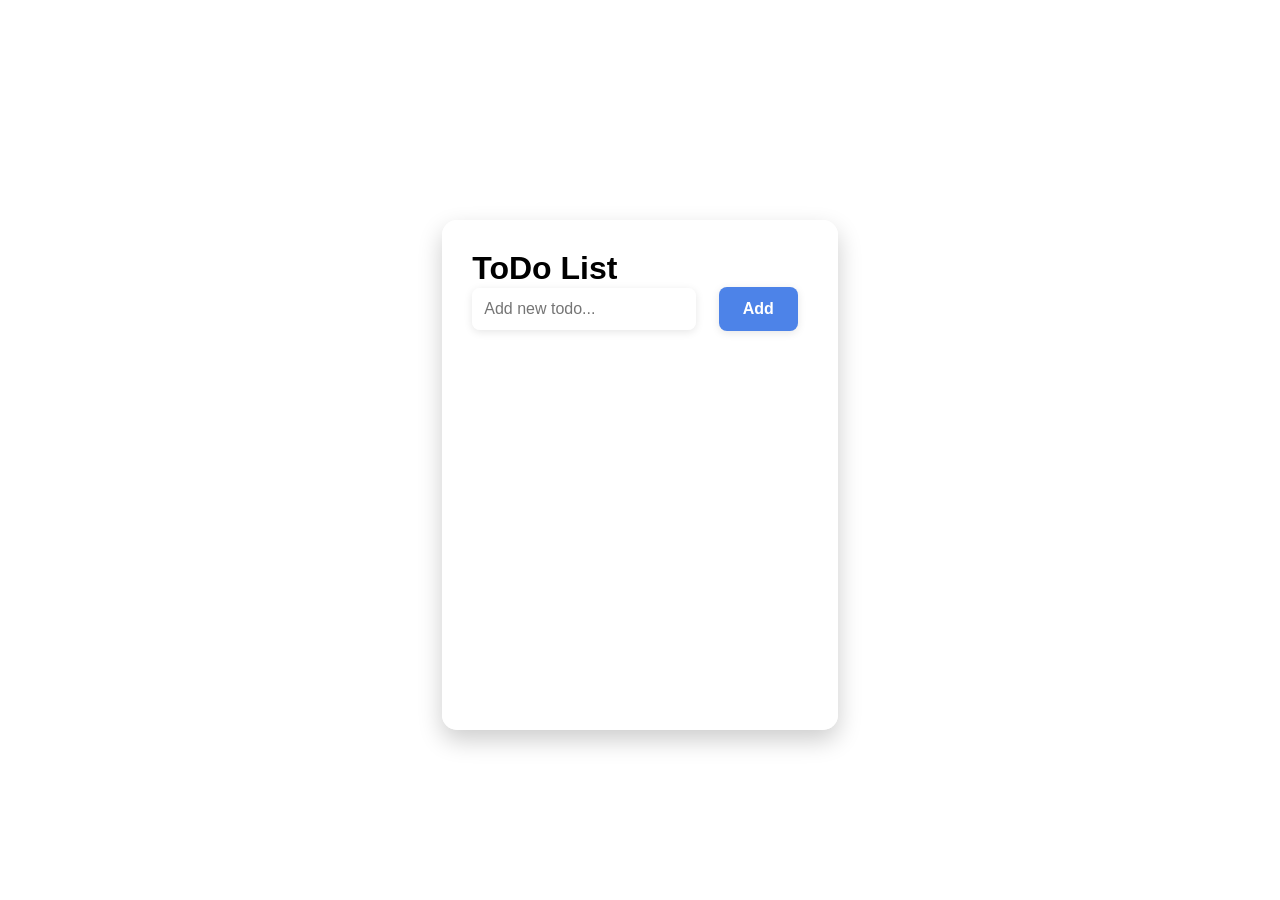
<file: todo.html>
<!DOCTYPE html>
<html lang="en">
<head>
    <meta charset="UTF-8">
    <meta name="viewport" content="width=device-width, initial-scale=1.0">
    <title>todo</title>
    <link rel="stylesheet" href="todo.css">
</head>
<body>
    <div class="main">
        <div class="input-container">
            <h1> ToDo List </h1>
            <input type="text"placeholder="Add new todo..."id="text">
            <input type="button" value="Add"id="btn">
            <div class="todo-div">
            <ul class="todolist">
                
            </ul>
            </div>
        </div>
    </div>
    <script src="mytodo.js"></script>
</body>
</html>
</file>
<file: todo.css>
/* @font-face{
    font-family:'pp mori';
    src: url(./node/ppmori.ttf);
 } */
 *{
    margin: 0;
    padding: 0;
    box-sizing: border-box;
    font-family: pp mori ,Verdana, Geneva, Tahoma, sans-serif;
}
body {
    font-family: 'Poppins', sans-serif;
    background-image: url('https://cdn.pixabay.com/photo/2016/08/23/15/11/checklist-1614702_1280.png'); 
    background-size: cover;
    background-position: center;
    background-repeat: no-repeat;
    margin: 0;
    padding: 0;
    display: flex;
    justify-content: center;
    align-items: center;
    height: 100vh;
    backdrop-filter: blur(4px); /* Adds a subtle blur to the background */
  }
.main{
    display: flex;
    flex-direction: column;
    justify-content: center;
    align-items: center;
    margin-top: 50px;
}
.input-container{
    
        background-color: rgba(255, 255, 255, 0.8); 
        padding: 30px;
        border-radius: 15px;
        box-shadow: 0px 10px 25px rgba(0, 0, 0, 0.2);
        max-width: 400px;
        width: 100%;
        height: 90%;
        backdrop-filter: blur(10px); /* Adds a blur to the todo wrapper */
        height: 510px;      
}
.input-container input{
    flex-grow: 1;
    padding: 12px;
    border: none;
    border-radius: 8px;
    font-size: 16px;
    margin-right: 10px;
    transition: all 0.3s ease;
    background-color: rgba(255, 255, 255, 0.7);
    box-shadow: 0 2px 8px rgba(0, 0, 0, 0.1);
}
/* #text{
    width: 70%;
} */
#btn{
    background-color:rgb(77, 131, 232); 
    color: white;
    font-weight: 600;
    margin-left: 8px;
    cursor: pointer;
    padding: 13px 24px;
}
#btn:hover{
    background-color: deepskyblue;
}
ul{
    width: 100%;
    max-width: 450px;
    justify-content: center;
    flex-direction: column;
    align-items: center; 
    overflow: scroll;
    max-height: 380px;
    margin-top: 12px;
}
ul::-webkit-scrollbar{
    display: none;
}
ul li{
    list-style-type: none;
    cursor: pointer;
    margin-block: 12px;
    border-radius: 8px;
    border: 0.125px solid #a19f9f;
    padding: 6px 12px;
    background-color: white;
    overflow-x: scroll;
    display: flex;
    align-items: center;
    justify-content: space-between;
    transition: background-color 0.5s;
    transition: transform 0.2s ease, box-shadow 0.2s ease;

}
ul li:hover{
        transform: translateY(-3px);
        box-shadow: 0 4px 12px rgba(0, 0, 0, 0.15);      
}
ul li p{
    flex-grow: 1;
    padding: 4px;
}
ul li::-webkit-scrollbar{
    display: none;
}
.box{
    height: 18px;
    width: 50px;
    background-color: coral; 
}

.editbtn{ 
    color:rgb(51, 111, 224) ; 
    color: green;
    border: none;
    font-size: 16px;
    font-weight: 600;
    padding: 8px;
    background-color: white;
    cursor: pointer;
    
}
.removebtn{
    color: red;
    border: none;
    outline: none;
    font-size: 16px;
    font-weight: 600;
    background-color: white;
    padding: 8px;
    cursor: pointer;
}
</file>
